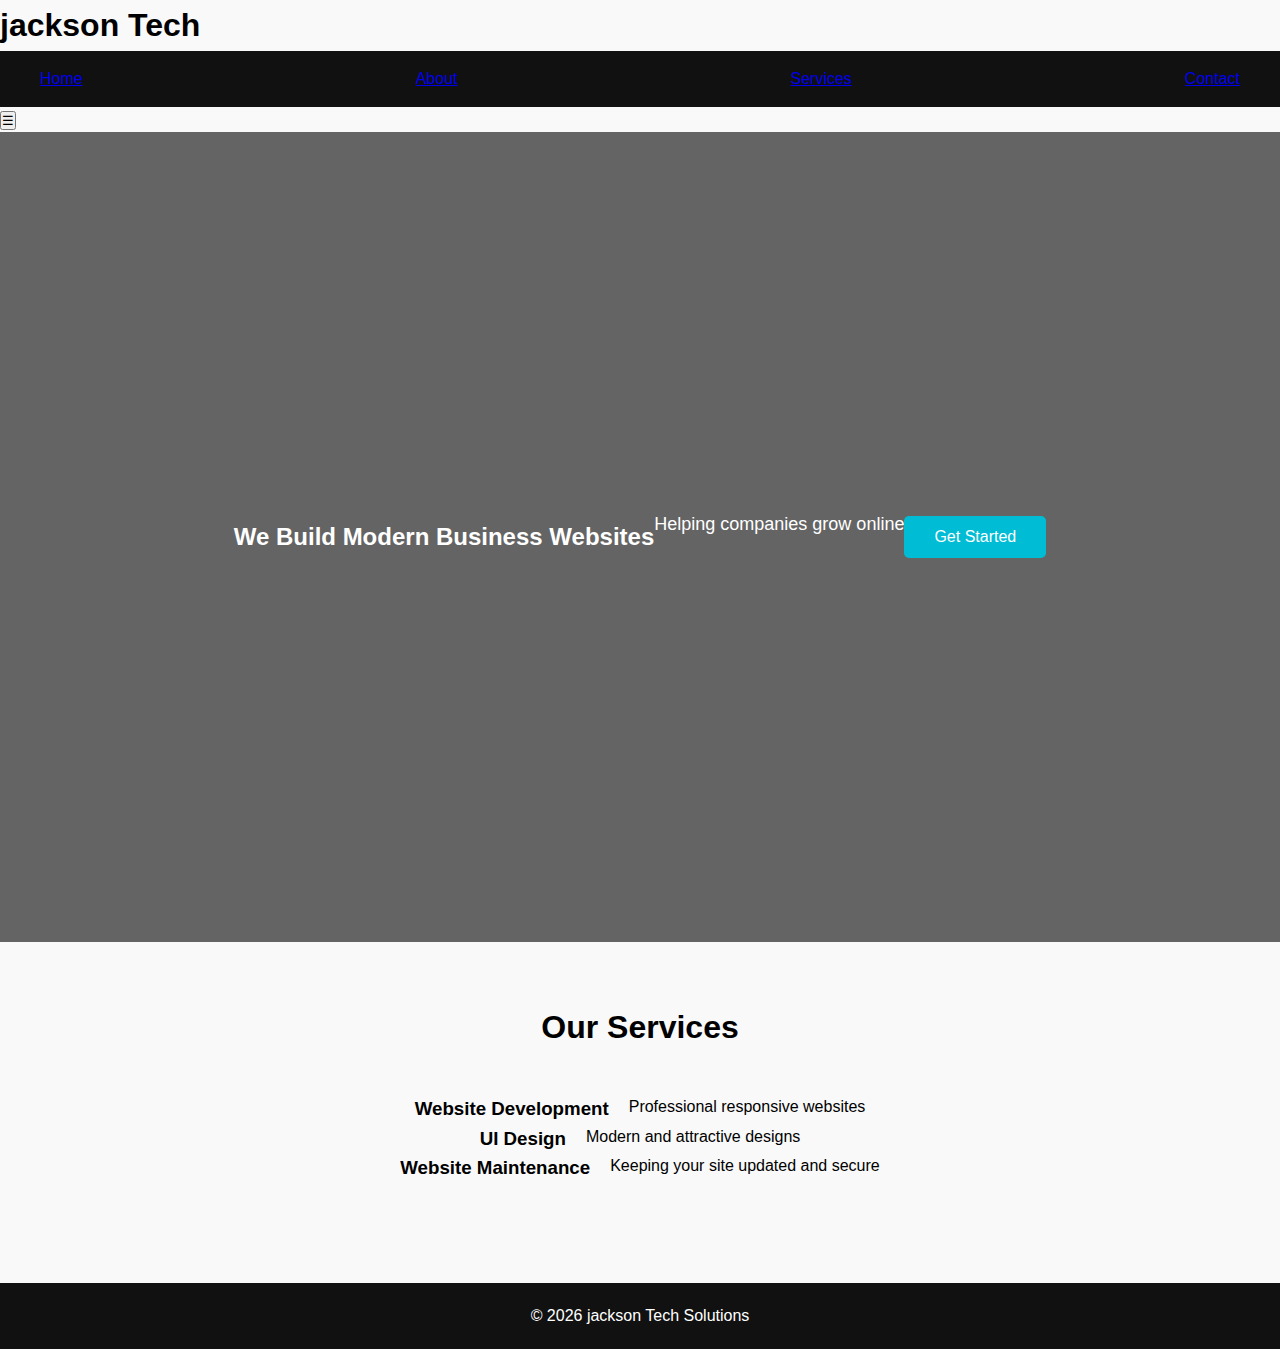
<file: Index.html>
<!DOCTYPE html>
<html>
<head>
  <title>jackson Tech Solutions</title>
  <link href="https://fonts.googleapis.com/css2?family=Poppins:wght@300;500;700&display=swap" rel="stylesheet">
  <link rel="stylesheet" href="style.css"
</head>

<body>

<header>
  <h1>jackson Tech</h1>

 <nav>
  <a href="index.html">Home</a>
  <a href="about.html">About</a>
  <a href="service.html">Services</a>
  <a href="contact.html">Contact</a>
</nav>
  <button class="menu-toggle">☰</button>
</header>

<section class="hero">
  <h2>We Build Modern Business Websites</h2>
  <p>Helping companies grow online</p>
  <button>Get Started</button>
</section>

<section class="services">
  <h2>Our Services</h2>

  <div class="service-box">
    <h3>Website Development</h3>
    <p>Professional responsive websites</p>
  </div>

  <div class="service-box">
    <h3>UI Design</h3>
    <p>Modern and attractive designs</p>
  </div>

  <div class="service-box">
    <h3>Website Maintenance</h3>
    <p>Keeping your site updated and secure</p>
  </div>
  
</section>

<footer>
  <p>© 2026 jackson Tech Solutions</p>
</footer>
<script>
const toggle = document.querySelector(".menu-toggle");
const nav = document.querySelector("nav");

toggle.addEventListener("click", () => {
  nav.classList.toggle("show");
});
</script>
</body>
</html>
</file>
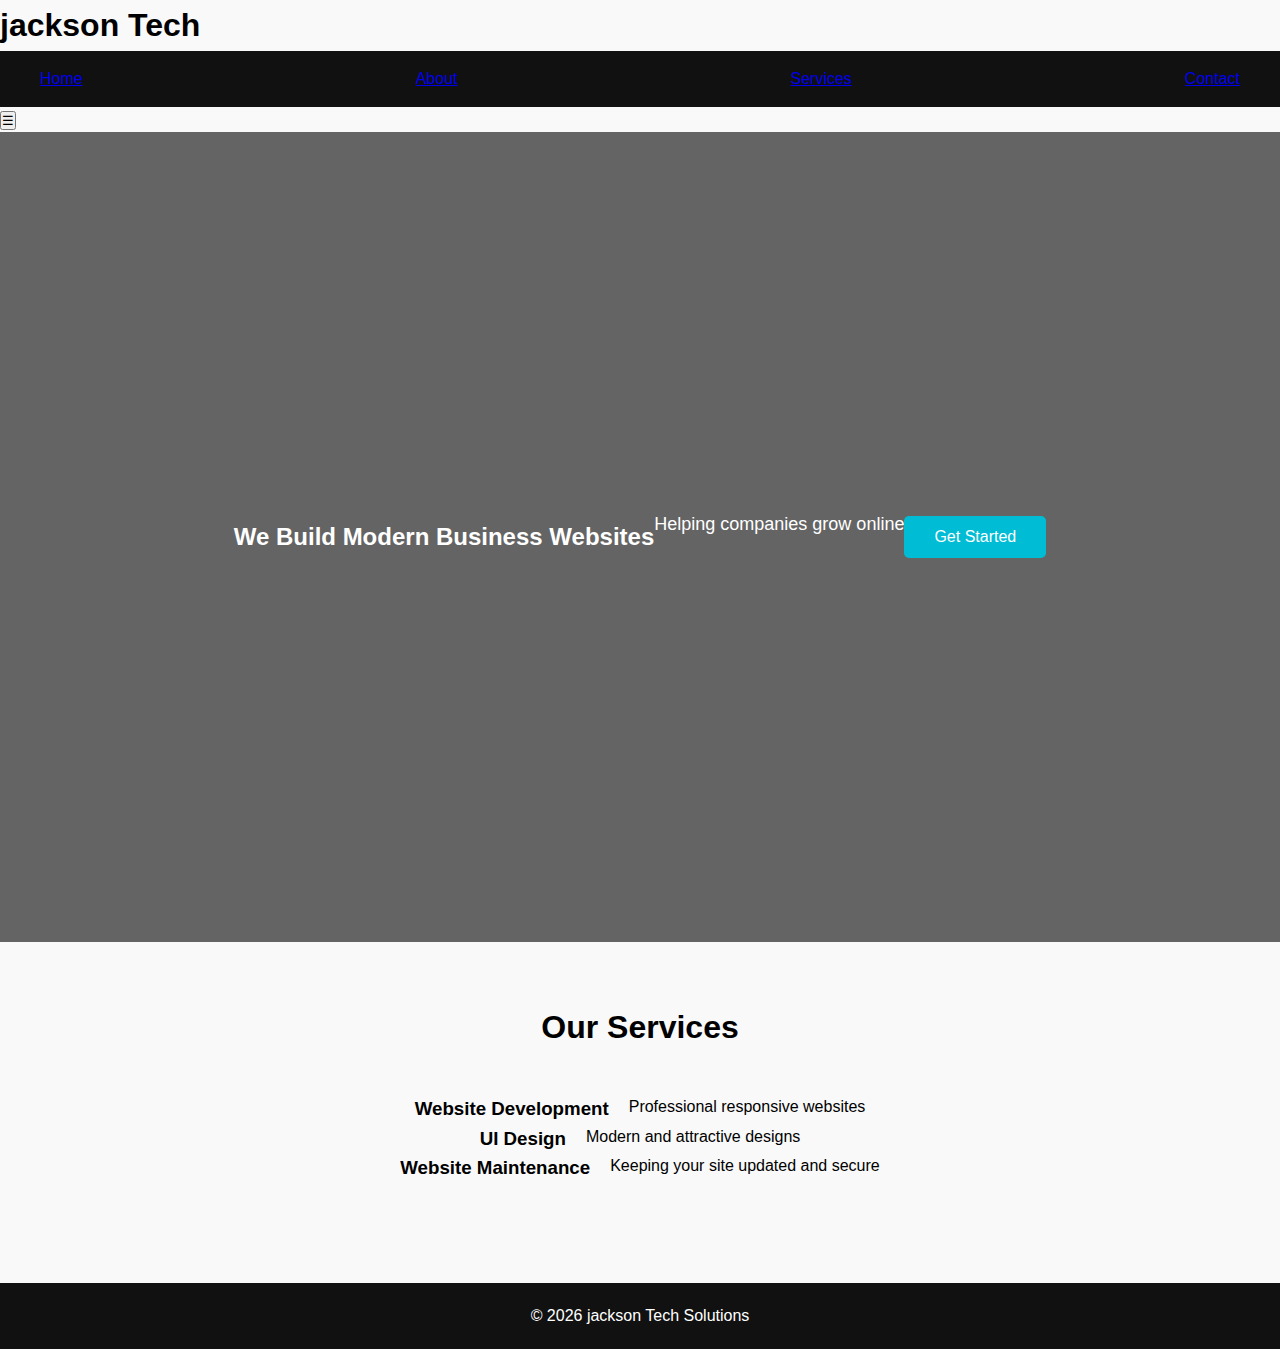
<file: index.html>
<!DOCTYPE html>
<html>
<head>
  <title>jackson Tech Solutions</title>
  <link href="https://fonts.googleapis.com/css2?family=Poppins:wght@300;500;700&display=swap" rel="stylesheet">
  <link rel="stylesheet" href="style.css"
</head>

<body>

<header>
  <h1>jackson Tech</h1>

 <nav>
  <a href="index.html">Home</a>
  <a href="about.html">About</a>
  <a href="service.html">Services</a>
  <a href="contact.html">Contact</a>
</nav>
  <button class="menu-toggle">☰</button>
</header>

<section class="hero">
  <h2>We Build Modern Business Websites</h2>
  <p>Helping companies grow online</p>
  <button>Get Started</button>
</section>

<section class="services">
  <h2>Our Services</h2>

  <div class="service-box">
    <h3>Website Development</h3>
    <p>Professional responsive websites</p>
  </div>

  <div class="service-box">
    <h3>UI Design</h3>
    <p>Modern and attractive designs</p>
  </div>

  <div class="service-box">
    <h3>Website Maintenance</h3>
    <p>Keeping your site updated and secure</p>
  </div>
  
</section>

<footer>
  <p>© 2026 jackson Tech Solutions</p>
</footer>
<script>
const toggle = document.querySelector(".menu-toggle");
const nav = document.querySelector("nav");

toggle.addEventListener("click", () => {
  nav.classList.toggle("show");
});
</script>
</body>
</html>
</file>
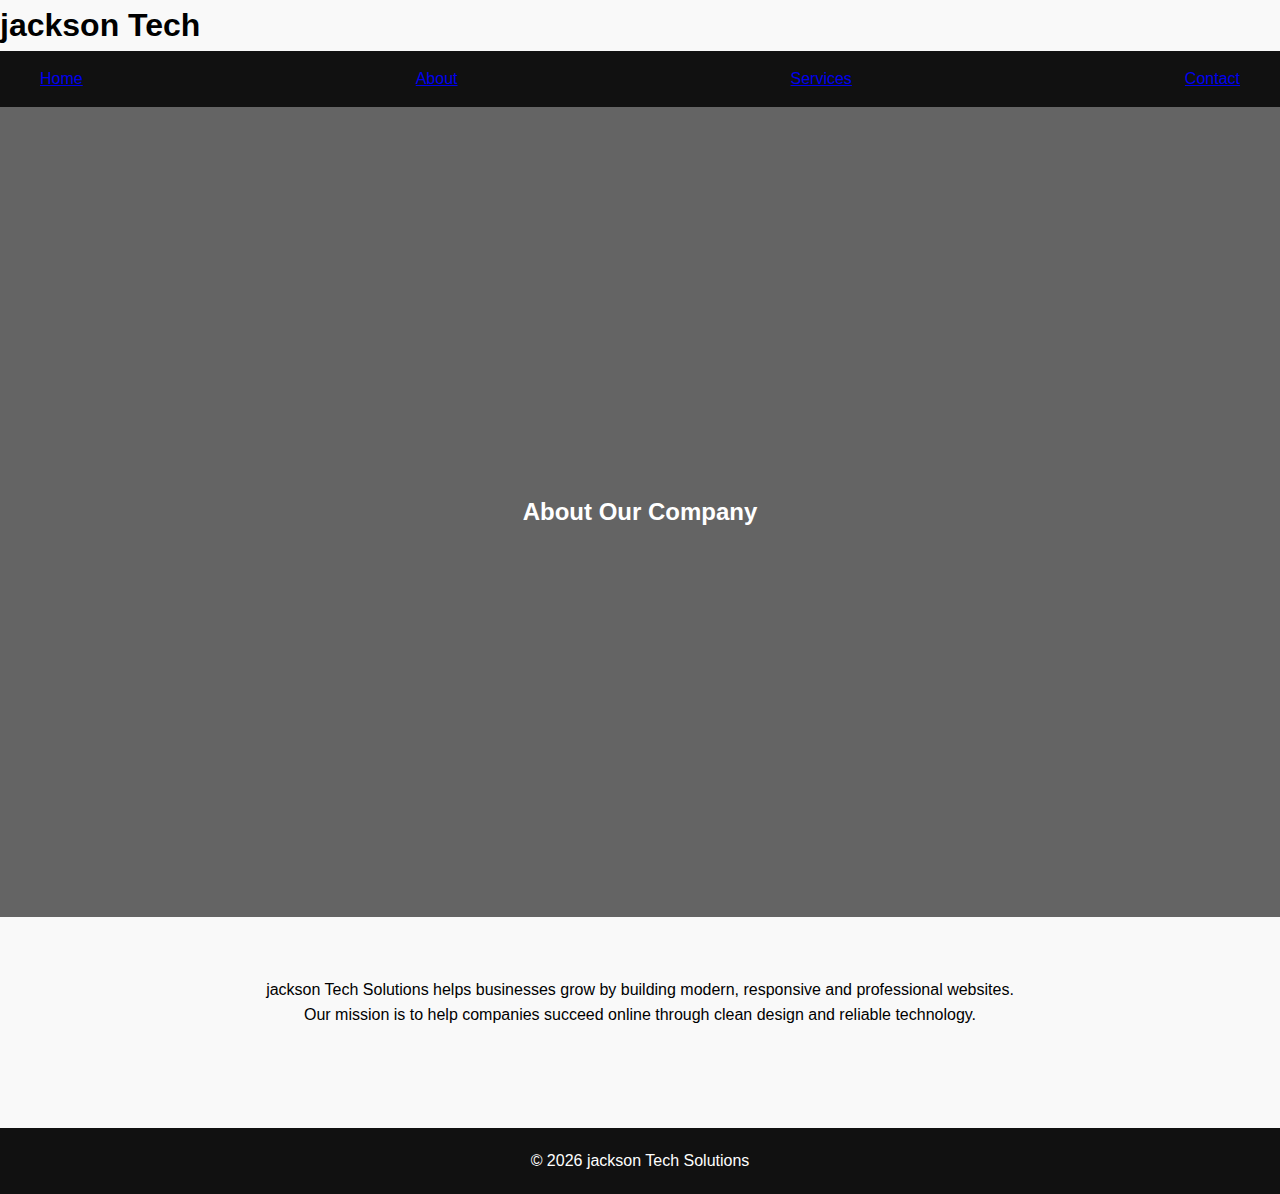
<file: about.html>
<!DOCTYPE html>
<html>
<head>
  <title>About - jackson Tech</title>
  <link rel="stylesheet" href="style.css">
</head>

<body>

<header>
  <h1>jackson Tech</h1>

  <nav>
    <a href="index.html">Home</a>
    <a href="about.html">About</a>
    <a href="#">Services</a>
    <a href="#">Contact</a>
  </nav>
</header>

<section class="hero">
  <h2>About Our Company</h2>
</section>

<section class="services">
  <p>
    jackson Tech Solutions helps businesses grow by building
    modern, responsive and professional websites.
  </p>

  <p>
    Our mission is to help companies succeed online through
    clean design and reliable technology.
  </p>
</section>

<footer>
  <p>© 2026 jackson Tech Solutions</p>
</footer>

</body>
</html>
</file>
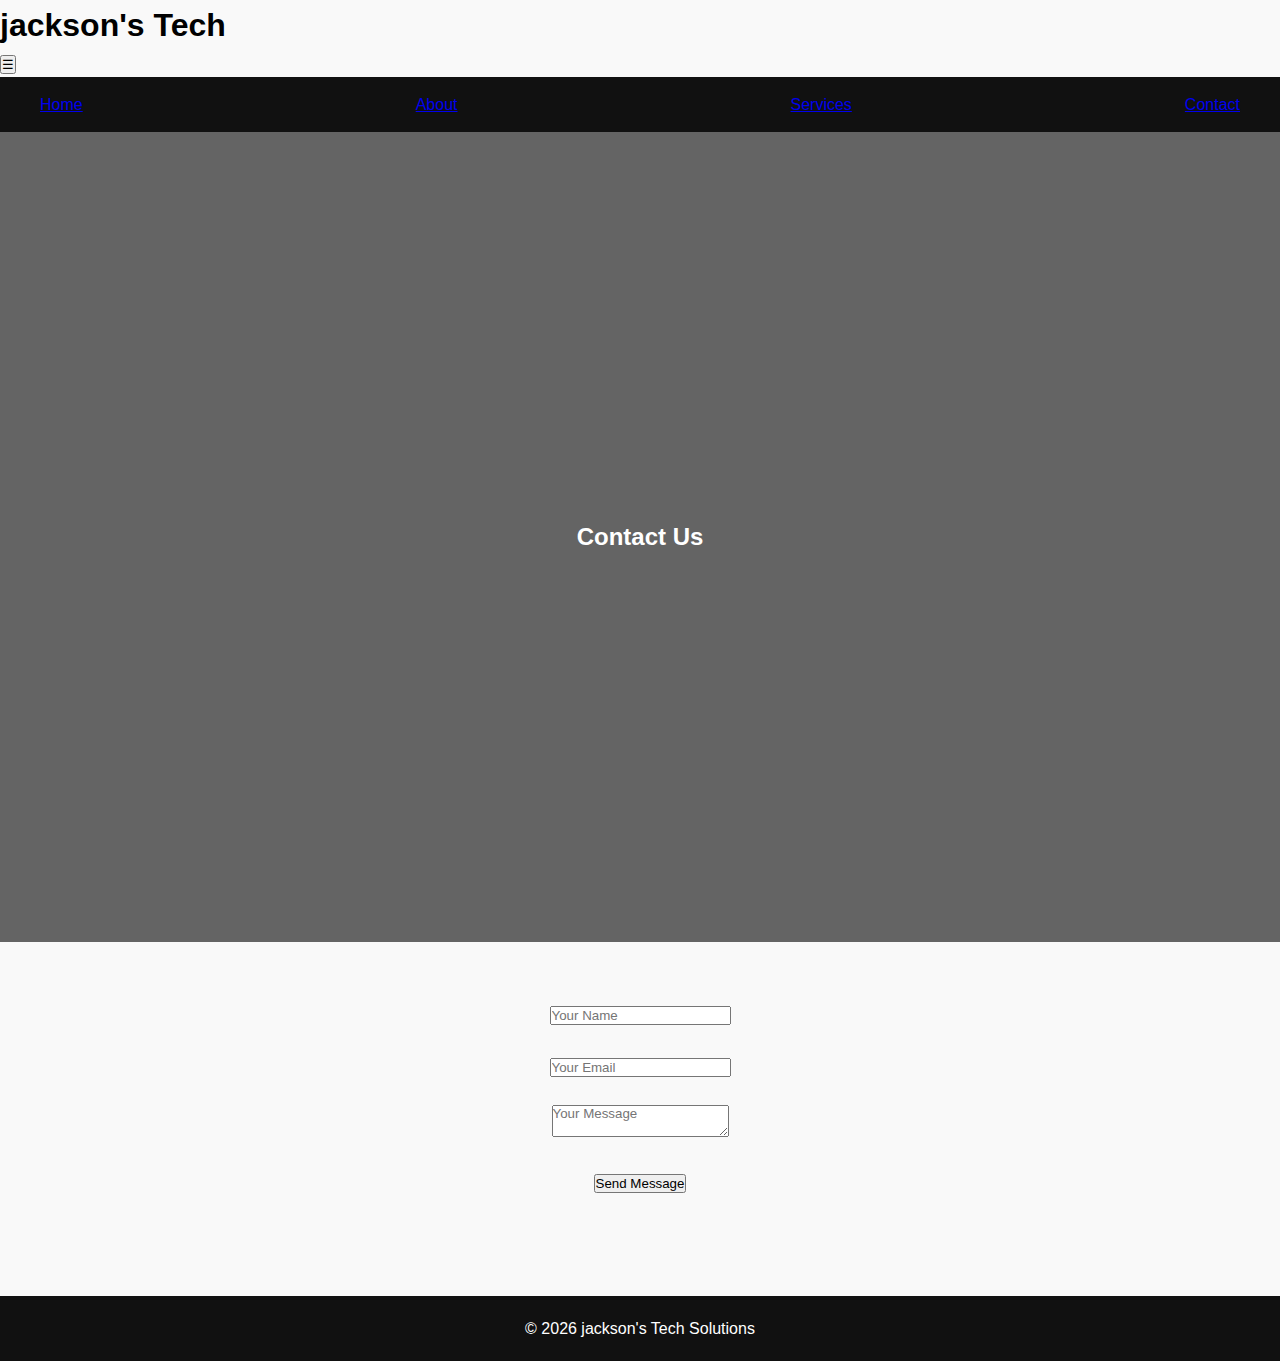
<file: Contact.html>
<!DOCTYPE html>
<html>
<head>
  <title>Contact - Lumumba Tech</title>
  <link rel="stylesheet" href="style.css">
</head>

<body>

<header>
  <h1>jackson's Tech</h1>

  <button class="menu-toggle">☰</button>

  <nav>
    <a href="index.html">Home</a>
    <a href="about.html">About</a>
    <a href="services.html">Services</a>
    <a href="contact.html">Contact</a>
  </nav>
</header>

<section class="hero">
  <h2>Contact Us</h2>
</section>

<section class="services">

<form action="https://formspree.io/f/mdalogvg" method="POST">
  <input type="text" name="name" placeholder="Your Name" required><br><br>
  <input type="email" name="email" placeholder="Your Email" required><br><br>
  <textarea name="message" placeholder="Your Message" required></textarea><br><br>
  <button type="submit">Send Message</button>
</form>

</section>

<footer>
  <p>© 2026 jackson's Tech Solutions</p>
</footer>

<script>
const toggle = document.querySelector(".menu-toggle");
const nav = document.querySelector("nav");

toggle.addEventListener("click", () => {
  nav.classList.toggle("show");
});
</script>

</body>
</html>
</file>
<file: style.css>
*{
    margin:0;
    padding:0;
    box-sizing:border-box;
    font-family: Arial, Helvetica, sans-serif;
}

body{
    line-height:1.6;
    background:#f9f9f9;
}

/* Navbar */
nav{
    background:#111;
    color:white;
    padding:15px 40px;
    display:flex;
    justify-content:space-between;
    align-items:center;
}

nav h2{
    color:#00bcd4;
}

nav ul{
    list-style:none;
    display:flex;
    gap:20px;
}

nav ul li a{
    color:white;
    text-decoration:none;
    font-weight:bold;
    transition:0.3s;
}

nav ul li a:hover{
    color:#00bcd4;
}

/* Hero Section */
.hero{
    height:90vh;
    background:linear-gradient(rgba(0,0,0,0.6), rgba(0,0,0,0.6)),
    url("https://images.unsplash.com/photo-1498050108023-c5249f4df085");
    background-size:cover;
    background-position:center;
    display:flex;
    justify-content:center;
    align-items:center;
    text-align:center;
    color:white;
    padding:20px;
}

.hero h1{
    font-size:45px;
    margin-bottom:15px;
}

.hero p{
    font-size:18px;
    margin-bottom:25px;
}

.hero button{
    padding:12px 30px;
    border:none;
    background:#00bcd4;
    color:white;
    font-size:16px;
    cursor:pointer;
    border-radius:5px;
    transition:0.3s;
}

.hero button:hover{
    background:#0097a7;
}

/* Services */
.services{
    padding:60px 40px;
    text-align:center;
}

.services h2{
    margin-bottom:40px;
    font-size:32px;
}

.service-box{
    display:flex;
    gap:20px;
    justify-content:center;
    flex-wrap:wrap;
}

.card{
    background:white;
    padding:25px;
    width:280px;
    box-shadow:0 4px 10px rgba(0,0,0,0.1);
    border-radius:8px;
    transition:0.3s;
}

.card:hover{
    transform:translateY(-8px);
}

.card h3{
    margin-bottom:15px;
    color:#00bcd4;
}

/* Footer */
footer{
    background:#111;
    color:white;
    text-align:center;
    padding:20px;
    margin-top:40px;
}
</file>
